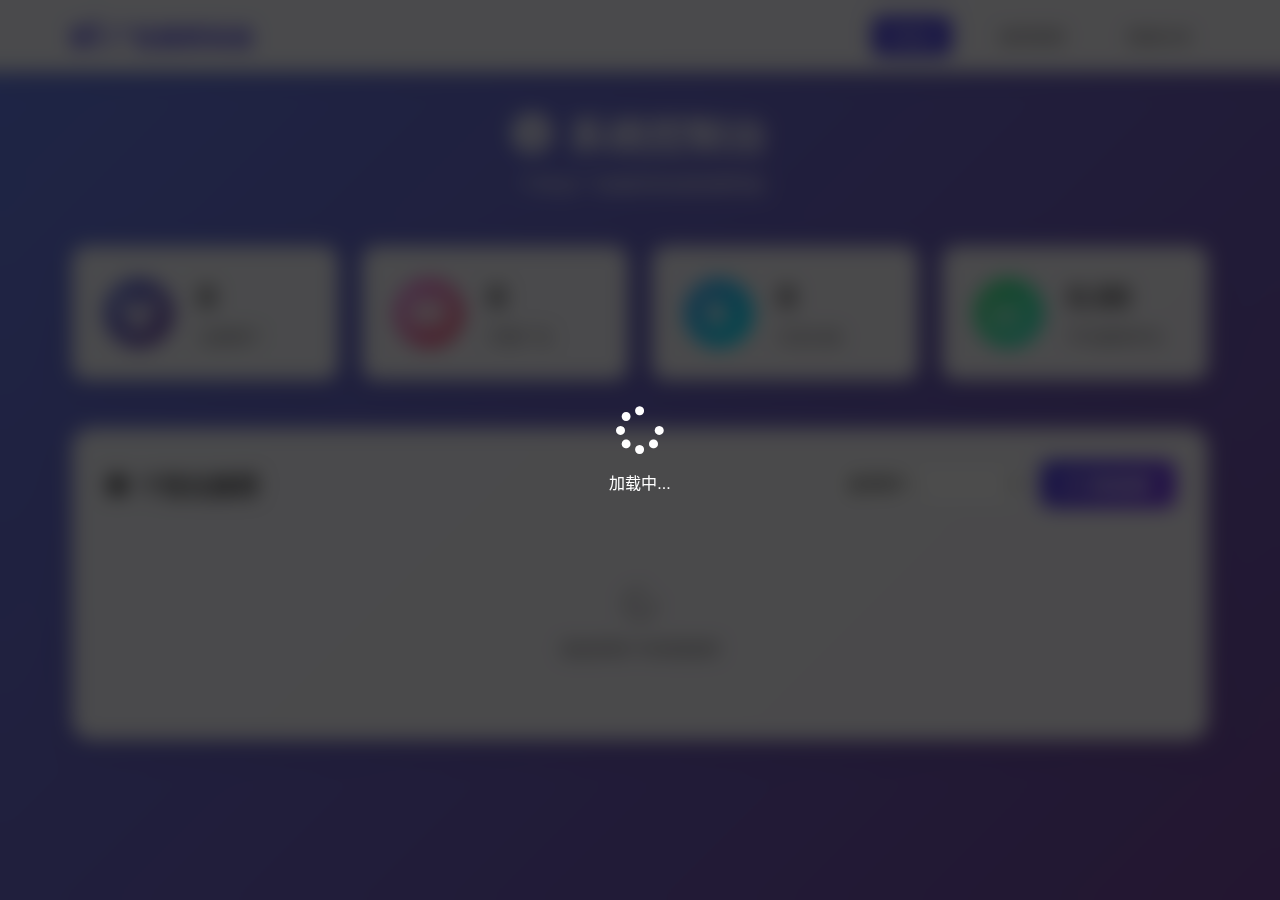
<file: frontend/index.html>
<!DOCTYPE html>
<html lang="zh-CN">
<head>
    <meta charset="UTF-8">
    <meta name="viewport" content="width=device-width, initial-scale=1.0">
    <title>个性化广告推荐系统</title>
    <link rel="stylesheet" href="style.css">
    <link href="https://cdnjs.cloudflare.com/ajax/libs/font-awesome/6.0.0/css/all.min.css" rel="stylesheet">
</head>
<body>
    <!-- 导航栏 -->
    <nav class="navbar">
        <div class="nav-container">
            <div class="nav-logo">
                <i class="fas fa-bullhorn"></i>
                <span>广告推荐系统</span>
            </div>
            <div class="nav-links">
                <a href="#dashboard" class="nav-link active">控制台</a>
                <a href="#recommendations" class="nav-link">推荐管理</a>
                <a href="#analytics" class="nav-link">数据分析</a>
            </div>
        </div>
    </nav>

    <!-- 主要内容 -->
    <div class="container">
        <!-- 控制台面板 -->
        <section id="dashboard" class="section active">
            <div class="dashboard-header">
                <h1><i class="fas fa-tachometer-alt"></i> 系统控制台</h1>
                <p>个性化广告推荐系统管理界面</p>
            </div>

            <!-- 统计卡片 -->
            <div class="stats-grid">
                <div class="stat-card">
                    <div class="stat-icon users">
                        <i class="fas fa-users"></i>
                    </div>
                    <div class="stat-info">
                        <h3 id="user-count">0</h3>
                        <p>注册用户</p>
                    </div>
                </div>
                <div class="stat-card">
                    <div class="stat-icon ads">
                        <i class="fas fa-ad"></i>
                    </div>
                    <div class="stat-info">
                        <h3 id="ad-count">0</h3>
                        <p>可用广告</p>
                    </div>
                </div>
                <div class="stat-card">
                    <div class="stat-icon interactions">
                        <i class="fas fa-mouse-pointer"></i>
                    </div>
                    <div class="stat-info">
                        <h3 id="interaction-count">0</h3>
                        <p>交互记录</p>
                    </div>
                </div>
                <div class="stat-card">
                    <div class="stat-icon performance">
                        <i class="fas fa-chart-line"></i>
                    </div>
                    <div class="stat-info">
                        <h3 id="avg-score">0.00</h3>
                        <p>平均推荐评分</p>
                    </div>
                </div>
            </div>

            <!-- 用户推荐区域 -->
            <div class="recommendation-section">
                <div class="section-header">
                    <h2><i class="fas fa-star"></i> 个性化推荐</h2>
                    <div class="user-selector">
                        <select id="userSelect" class="select-input">
                            <option value="">选择用户...</option>
                        </select>
                        <button id="getRecommendations" class="btn btn-primary">
                            <i class="fas fa-sync-alt"></i> 获取推荐
                        </button>
                    </div>
                </div>

                <!-- 推荐结果 -->
                <div id="recommendationResults" class="recommendation-grid">
                    <div class="loading-state">
                        <i class="fas fa-spinner fa-spin"></i>
                        <p>请选择用户并获取推荐</p>
                    </div>
                </div>
            </div>
        </section>

        <!-- 推荐管理 -->
        <section id="recommendations" class="section">
            <div class="section-header">
                <h1><i class="fas fa-cogs"></i> 推荐管理</h1>
            </div>

            <div class="management-grid">
                <!-- 用户管理 -->
                <div class="management-card">
                    <h3><i class="fas fa-user-cog"></i> 用户管理</h3>
                    <div class="user-list" id="userList">
                        <!-- 用户列表将通过JS动态加载 -->
                    </div>
                </div>

                <!-- 广告管理 -->
                <div class="management-card">
                    <h3><i class="fas fa-adjust"></i> 广告管理</h3>
                    <div class="ad-list" id="adList">
                        <!-- 广告列表将通过JS动态加载 -->
                    </div>
                </div>
            </div>
        </section>

        <!-- 数据分析 -->
        <section id="analytics" class="section">
            <div class="section-header">
                <h1><i class="fas fa-chart-bar"></i> 数据分析</h1>
            </div>

            <div class="analytics-grid">
                <div class="analytics-card">
                    <h3>推荐效果分析</h3>
                    <div class="chart-placeholder">
                        <i class="fas fa-chart-pie"></i>
                        <p>点击率分布图表</p>
                    </div>
                </div>
                <div class="analytics-card">
                    <h3>用户行为分析</h3>
                    <div class="chart-placeholder">
                        <i class="fas fa-chart-bar"></i>
                        <p>用户交互统计</p>
                    </div>
                </div>
            </div>
        </section>
    </div>

    <!-- 交互记录模态框 -->
    <div id="interactionModal" class="modal">
        <div class="modal-content">
            <div class="modal-header">
                <h3>记录用户交互</h3>
                <span class="close">&times;</span>
            </div>
            <div class="modal-body">
                <form id="interactionForm">
                    <div class="form-group">
                        <label for="interactionUser">用户ID:</label>
                        <input type="text" id="interactionUser" class="form-input" readonly>
                    </div>
                    <div class="form-group">
                        <label for="interactionAd">广告ID:</label>
                        <input type="text" id="interactionAd" class="form-input" readonly>
                    </div>
                    <div class="form-group">
                        <label for="interactionAction">行为类型:</label>
                        <select id="interactionAction" class="form-input">
                            <option value="click">点击</option>
                            <option value="view">浏览</option>
                            <option value="purchase">购买</option>
                            <option value="ignore">忽略</option>
                        </select>
                    </div>
                    <div class="form-actions">
                        <button type="submit" class="btn btn-primary">记录交互</button>
                        <button type="button" class="btn btn-secondary" id="cancelInteraction">取消</button>
                    </div>
                </form>
            </div>
        </div>
    </div>

    <!-- 加载动画 -->
    <div id="loading" class="loading-overlay">
        <div class="loading-spinner">
            <i class="fas fa-spinner fa-spin"></i>
            <p>加载中...</p>
        </div>
    </div>

    <script src="script.js"></script>
</body>
</html>
</file>
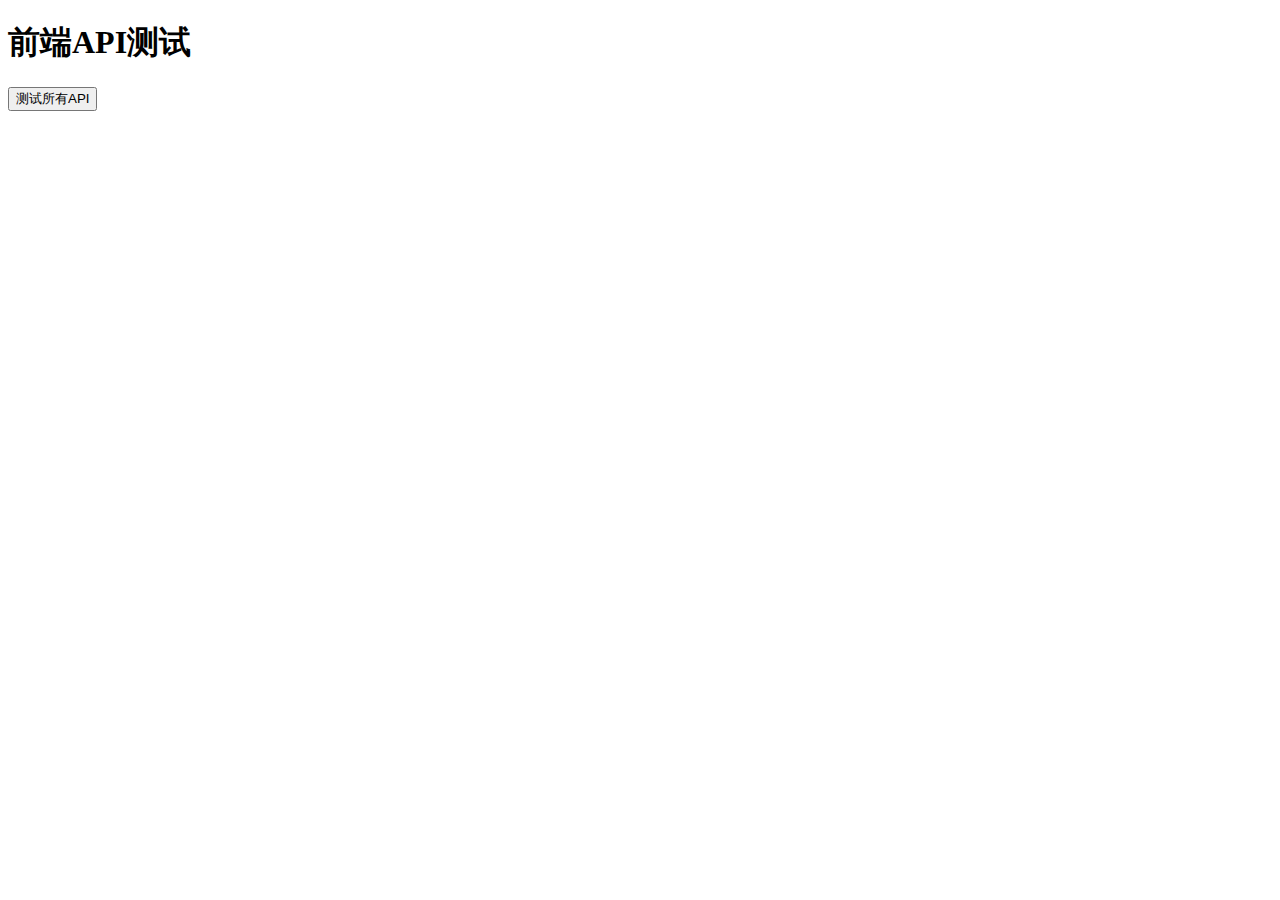
<file: frontend/test_frontend.html>
<!DOCTYPE html>
<html>
<head>
    <title>前端测试</title>
</head>
<body>
    <h1>前端API测试</h1>
    <button onclick="testAPIs()">测试所有API</button>
    <div id="results"></div>

    <script>
        async function testAPIs() {
            const baseUrl = 'http://localhost:8000';
            const endpoints = ['/health', '/users', '/ads'];
            const results = document.getElementById('results');

            results.innerHTML = '<h2>测试结果:</h2>';

            for (const endpoint of endpoints) {
                try {
                    const response = await fetch(baseUrl + endpoint);
                    const data = await response.json();
                    results.innerHTML += `
                        <div style="color: green; margin: 10px 0;">
                            ✅ ${endpoint}: 成功<br>
                            状态: ${response.status}<br>
                            数据: ${JSON.stringify(data)}
                        </div>
                    `;
                } catch (error) {
                    results.innerHTML += `
                        <div style="color: red; margin: 10px 0;">
                            ❌ ${endpoint}: 失败<br>
                            错误: ${error.message}
                        </div>
                    `;
                }
            }
        }
    </script>
</body>
</html>
</file>
<file: frontend/style.css>
/* 基础样式 */
* {
    margin: 0;
    padding: 0;
    box-sizing: border-box;
}

body {
    font-family: 'Segoe UI', Tahoma, Geneva, Verdana, sans-serif;
    background: linear-gradient(135deg, #667eea 0%, #764ba2 100%);
    min-height: 100vh;
    color: #333;
}

/* 导航栏 */
.navbar {
    background: rgba(255, 255, 255, 0.95);
    backdrop-filter: blur(10px);
    padding: 1rem 0;
    position: sticky;
    top: 0;
    z-index: 1000;
    box-shadow: 0 2px 20px rgba(0, 0, 0, 0.1);
}

.nav-container {
    max-width: 1200px;
    margin: 0 auto;
    display: flex;
    justify-content: space-between;
    align-items: center;
    padding: 0 2rem;
}

.nav-logo {
    display: flex;
    align-items: center;
    gap: 0.5rem;
    font-size: 1.5rem;
    font-weight: bold;
    color: #4f46e5;
}

.nav-logo i {
    font-size: 1.8rem;
}

.nav-links {
    display: flex;
    gap: 2rem;
}

.nav-link {
    text-decoration: none;
    color: #666;
    font-weight: 500;
    padding: 0.5rem 1rem;
    border-radius: 8px;
    transition: all 0.3s ease;
}

.nav-link:hover,
.nav-link.active {
    background: #4f46e5;
    color: white;
}

/* 主容器 */
.container {
    max-width: 1200px;
    margin: 2rem auto;
    padding: 0 2rem;
}

.section {
    display: none;
}

.section.active {
    display: block;
}

/* 控制台头部 */
.dashboard-header {
    text-align: center;
    margin-bottom: 3rem;
    color: white;
}

.dashboard-header h1 {
    font-size: 2.5rem;
    margin-bottom: 0.5rem;
    display: flex;
    align-items: center;
    justify-content: center;
    gap: 1rem;
}

.dashboard-header p {
    font-size: 1.2rem;
    opacity: 0.9;
}

/* 统计卡片 */
.stats-grid {
    display: grid;
    grid-template-columns: repeat(auto-fit, minmax(250px, 1fr));
    gap: 1.5rem;
    margin-bottom: 3rem;
}

.stat-card {
    background: rgba(255, 255, 255, 0.95);
    padding: 2rem;
    border-radius: 15px;
    box-shadow: 0 8px 32px rgba(0, 0, 0, 0.1);
    backdrop-filter: blur(10px);
    display: flex;
    align-items: center;
    gap: 1.5rem;
    transition: transform 0.3s ease;
}

.stat-card:hover {
    transform: translateY(-5px);
}

.stat-icon {
    width: 70px;
    height: 70px;
    border-radius: 50%;
    display: flex;
    align-items: center;
    justify-content: center;
    font-size: 2rem;
    color: white;
}

.stat-icon.users { background: linear-gradient(135deg, #667eea, #764ba2); }
.stat-icon.ads { background: linear-gradient(135deg, #f093fb, #f5576c); }
.stat-icon.interactions { background: linear-gradient(135deg, #4facfe, #00f2fe); }
.stat-icon.performance { background: linear-gradient(135deg, #43e97b, #38f9d7); }

.stat-info h3 {
    font-size: 2rem;
    margin-bottom: 0.5rem;
    color: #333;
}

.stat-info p {
    color: #666;
    font-weight: 500;
}

/* 推荐区域 */
.recommendation-section {
    background: rgba(255, 255, 255, 0.95);
    border-radius: 20px;
    padding: 2rem;
    box-shadow: 0 8px 32px rgba(0, 0, 0, 0.1);
    backdrop-filter: blur(10px);
}

.section-header {
    display: flex;
    justify-content: space-between;
    align-items: center;
    margin-bottom: 2rem;
    flex-wrap: wrap;
    gap: 1rem;
}

.section-header h2 {
    color: #333;
    display: flex;
    align-items: center;
    gap: 0.5rem;
}

.user-selector {
    display: flex;
    gap: 1rem;
    align-items: center;
}

.select-input {
    padding: 0.75rem 1rem;
    border: 2px solid #e2e8f0;
    border-radius: 10px;
    font-size: 1rem;
    min-width: 200px;
    background: white;
}

/* 按钮样式 */
.btn {
    padding: 0.75rem 1.5rem;
    border: none;
    border-radius: 10px;
    font-size: 1rem;
    font-weight: 600;
    cursor: pointer;
    transition: all 0.3s ease;
    display: flex;
    align-items: center;
    gap: 0.5rem;
}

.btn-primary {
    background: linear-gradient(135deg, #4f46e5, #7c3aed);
    color: white;
}

.btn-primary:hover {
    transform: translateY(-2px);
    box-shadow: 0 5px 15px rgba(79, 70, 229, 0.4);
}

.btn-secondary {
    background: #e2e8f0;
    color: #64748b;
}

.btn-secondary:hover {
    background: #cbd5e1;
}

/* 推荐网格 */
.recommendation-grid {
    display: grid;
    grid-template-columns: repeat(auto-fill, minmax(300px, 1fr));
    gap: 1.5rem;
}

.ad-card {
    background: white;
    border-radius: 15px;
    padding: 1.5rem;
    box-shadow: 0 4px 20px rgba(0, 0, 0, 0.1);
    border: 1px solid #e2e8f0;
    transition: all 0.3s ease;
    position: relative;
    overflow: hidden;
}

.ad-card:hover {
    transform: translateY(-5px);
    box-shadow: 0 8px 30px rgba(0, 0, 0, 0.15);
}

.ad-card::before {
    content: '';
    position: absolute;
    top: 0;
    left: 0;
    right: 0;
    height: 4px;
    background: linear-gradient(135deg, #4f46e5, #7c3aed);
}

.ad-header {
    display: flex;
    justify-content: space-between;
    align-items: flex-start;
    margin-bottom: 1rem;
}

.ad-title {
    font-size: 1.2rem;
    font-weight: 600;
    color: #1a202c;
    margin-bottom: 0.5rem;
}

.ad-category {
    background: #e2e8f0;
    color: #4a5568;
    padding: 0.25rem 0.75rem;
    border-radius: 20px;
    font-size: 0.8rem;
    font-weight: 500;
}

.ad-metrics {
    display: grid;
    grid-template-columns: 1fr 1fr;
    gap: 1rem;
    margin: 1rem 0;
}

.metric {
    text-align: center;
}

.metric-value {
    font-size: 1.5rem;
    font-weight: bold;
    color: #4f46e5;
}

.metric-label {
    font-size: 0.8rem;
    color: #718096;
    margin-top: 0.25rem;
}

.ad-actions {
    display: flex;
    gap: 0.5rem;
    margin-top: 1rem;
}

.btn-small {
    padding: 0.5rem 1rem;
    font-size: 0.9rem;
    flex: 1;
}

/* 加载状态 */
.loading-state {
    grid-column: 1 / -1;
    text-align: center;
    padding: 3rem;
    color: #666;
}

.loading-state i {
    font-size: 2rem;
    margin-bottom: 1rem;
}

/* 管理网格 */
.management-grid,
.analytics-grid {
    display: grid;
    grid-template-columns: 1fr 1fr;
    gap: 2rem;
}

.management-card,
.analytics-card {
    background: rgba(255, 255, 255, 0.95);
    border-radius: 15px;
    padding: 2rem;
    box-shadow: 0 8px 32px rgba(0, 0, 0, 0.1);
}

.user-list,
.ad-list {
    max-height: 400px;
    overflow-y: auto;
}

.user-item,
.ad-item {
    background: #f7fafc;
    padding: 1rem;
    margin-bottom: 0.5rem;
    border-radius: 10px;
    border-left: 4px solid #4f46e5;
}

/* 模态框 */
.modal {
    display: none;
    position: fixed;
    z-index: 2000;
    left: 0;
    top: 0;
    width: 100%;
    height: 100%;
    background: rgba(0, 0, 0, 0.5);
    backdrop-filter: blur(5px);
}

.modal-content {
    background: white;
    margin: 10% auto;
    padding: 0;
    border-radius: 15px;
    width: 90%;
    max-width: 500px;
    box-shadow: 0 20px 60px rgba(0, 0, 0, 0.3);
}

.modal-header {
    padding: 1.5rem 2rem;
    border-bottom: 1px solid #e2e8f0;
    display: flex;
    justify-content: space-between;
    align-items: center;
}

.modal-header h3 {
    color: #1a202c;
}

.close {
    font-size: 1.5rem;
    cursor: pointer;
    color: #718096;
}

.close:hover {
    color: #1a202c;
}

.modal-body {
    padding: 2rem;
}

.form-group {
    margin-bottom: 1.5rem;
}

.form-group label {
    display: block;
    margin-bottom: 0.5rem;
    font-weight: 500;
    color: #4a5568;
}

.form-input {
    width: 100%;
    padding: 0.75rem 1rem;
    border: 2px solid #e2e8f0;
    border-radius: 10px;
    font-size: 1rem;
    transition: border-color 0.3s ease;
}

.form-input:focus {
    outline: none;
    border-color: #4f46e5;
}

.form-actions {
    display: flex;
    gap: 1rem;
    justify-content: flex-end;
    margin-top: 2rem;
}

/* 加载覆盖层 */
.loading-overlay {
    display: none;
    position: fixed;
    top: 0;
    left: 0;
    width: 100%;
    height: 100%;
    background: rgba(0, 0, 0, 0.7);
    z-index: 3000;
    backdrop-filter: blur(10px);
}

.loading-spinner {
    position: absolute;
    top: 50%;
    left: 50%;
    transform: translate(-50%, -50%);
    text-align: center;
    color: white;
}

.loading-spinner i {
    font-size: 3rem;
    margin-bottom: 1rem;
}

/* 响应式设计 */
@media (max-width: 768px) {
    .nav-container {
        flex-direction: column;
        gap: 1rem;
    }

    .management-grid,
    .analytics-grid {
        grid-template-columns: 1fr;
    }

    .section-header {
        flex-direction: column;
        align-items: stretch;
    }

    .user-selector {
        flex-direction: column;
    }

    .select-input {
        min-width: auto;
    }

    .stats-grid {
        grid-template-columns: 1fr;
    }

    .recommendation-grid {
        grid-template-columns: 1fr;
    }
}
</file>
